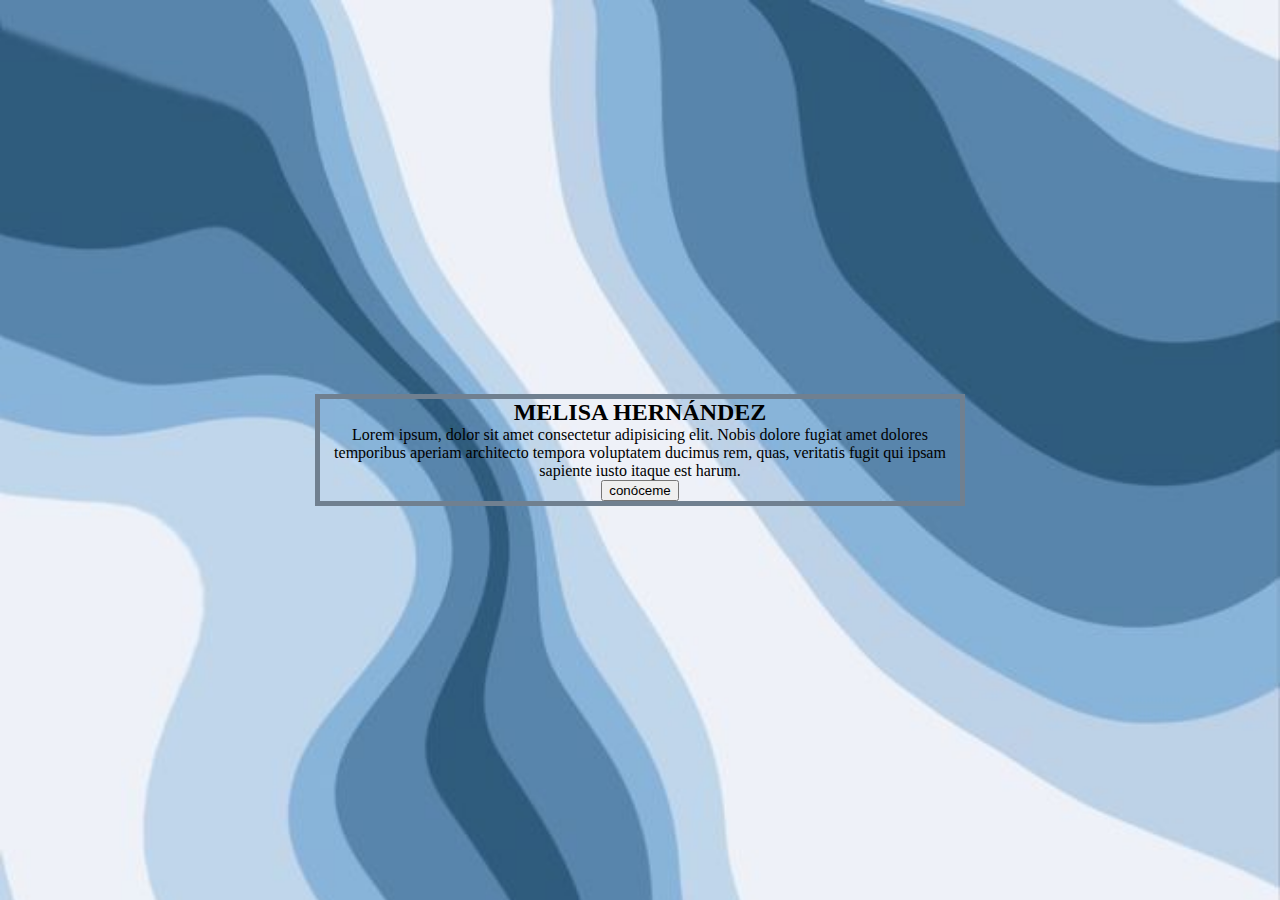
<file: index.html>
<!DOCTYPE html>
<html lang="en">
<head>
    <meta charset="UTF-8">
    <meta http-equiv="X-UA-Compatible" content="IE=edge">
    <meta name="viewport" content="width=device-width, initial-scale=1.0">
    <link rel="stylesheet" href="estilos.css">
    <title>Document</title>

</head>
<body class="body">
    <main class="Cuadroprincipal">
        <h2 class="tituloprincipal">MELISA HERNÁNDEZ</h2>
        <p1>Lorem ipsum, dolor sit amet consectetur adipisicing elit. Nobis dolore fugiat amet dolores temporibus aperiam architecto tempora voluptatem ducimus rem, quas, veritatis fugit qui ipsam sapiente iusto itaque est harum.

        </p1>
        <h1> 
            
        </h1>
        <a href="principal.html" class="cuadroprincipal_link"><button 
            class="Cuadroprincipal_boton">conóceme</button>
        </a>
    </main>

</body>
</html>
</file>
<file: estilos.css>
*{
    margin:0px;
}
.body{
    background-image:url("Fondo.jpeg") ;
    background-repeat: no-repeat;
    background-size:cover;
    height: 100vh;
    display: flex;
    align-items: center;
}




.tituloPrincipal{
    font-family:cursive;
}

.Cuadroprincipal{
    border: 5px solid slategray ;
    width: 50%;
    text-align: center;
    margin-right: auto;
    margin-left: auto;

}
</file>
